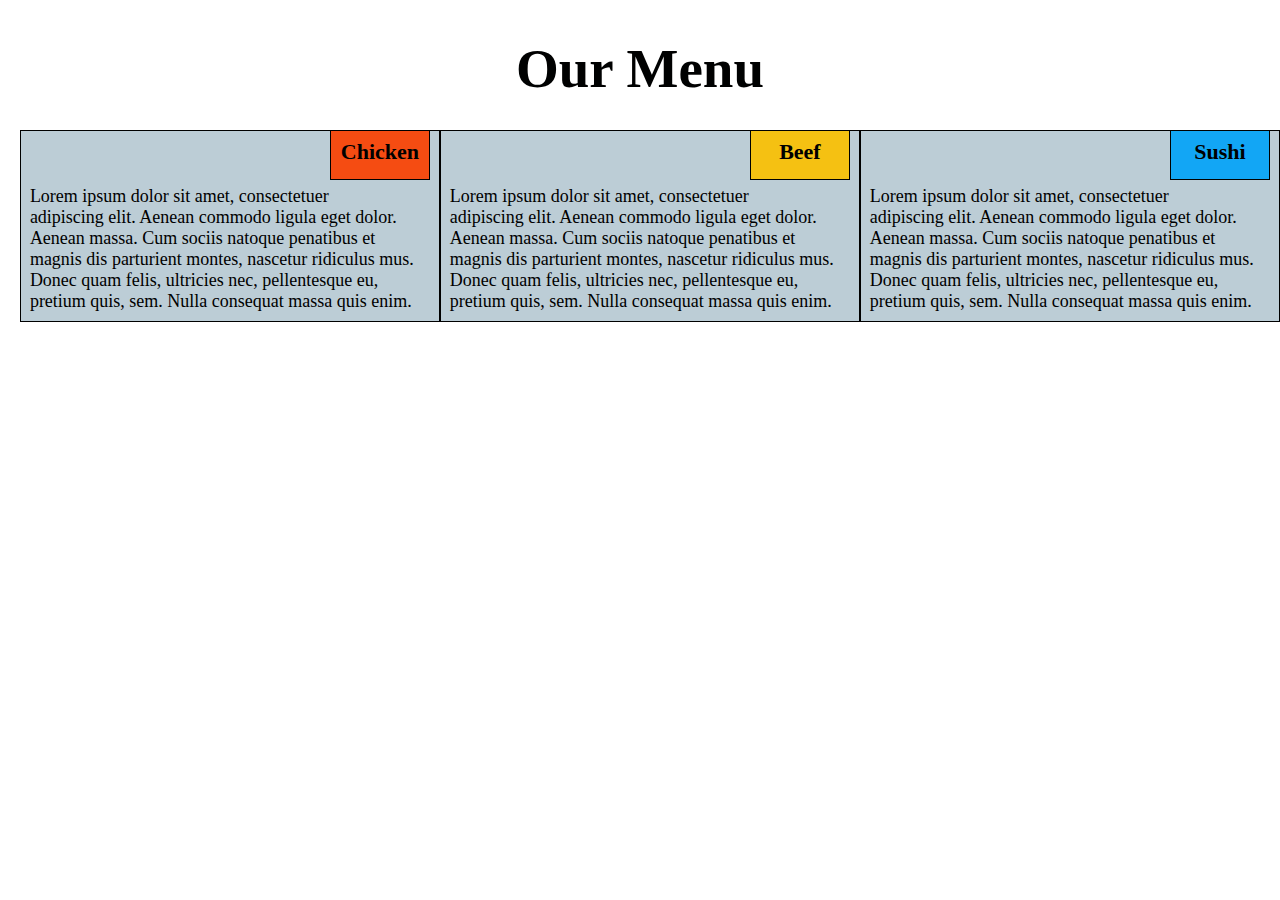
<file: module2solution/index.html>
<!DOCTYPE html>
<html>
<head>
  <title>Module 2 Homework</title>
  <meta charset="UTF-8">
  <link rel="stylesheet" href="css/style.css">
</head>
<body>
<h1>Our Menu</h1>
<div class="col-lg-4 col-md-6 col-sm-12">
  <div class="box">
  	<p class="food food1">Chicken</p>
  		<p class="content">Lorem ipsum dolor sit amet, consectetuer adipiscing elit. Aenean commodo ligula eget dolor. Aenean massa. Cum sociis natoque penatibus et magnis dis parturient montes, nascetur ridiculus mus. Donec quam felis, ultricies nec, pellentesque eu, pretium quis, sem. Nulla consequat massa quis enim.</p>
  	</div>
</div>

<div class="col-lg-4 col-md-6 col-sm-12">
  <div class="box">
   	<p class="food food2">Beef</p>
   	<p class="content">Lorem ipsum dolor sit amet, consectetuer adipiscing elit. Aenean commodo ligula eget dolor. Aenean massa. Cum sociis natoque penatibus et magnis dis parturient montes, nascetur ridiculus mus. Donec quam felis, ultricies nec, pellentesque eu, pretium quis, sem. Nulla consequat massa quis enim.</p>
  	</div>
</div>

<div class="col-lg-4 col-md-12 col-sm-12">
  <div class="box">
  	<p class="food food3">Sushi</p>
  	<p class="content">Lorem ipsum dolor sit amet, consectetuer adipiscing elit. Aenean commodo ligula eget dolor. Aenean massa. Cum sociis natoque penatibus et magnis dis parturient montes, nascetur ridiculus mus. Donec quam felis, ultricies nec, pellentesque eu, pretium quis, sem. Nulla consequat massa quis enim.</p>
  	</div>	
</div>
</body>
</html>
</file>
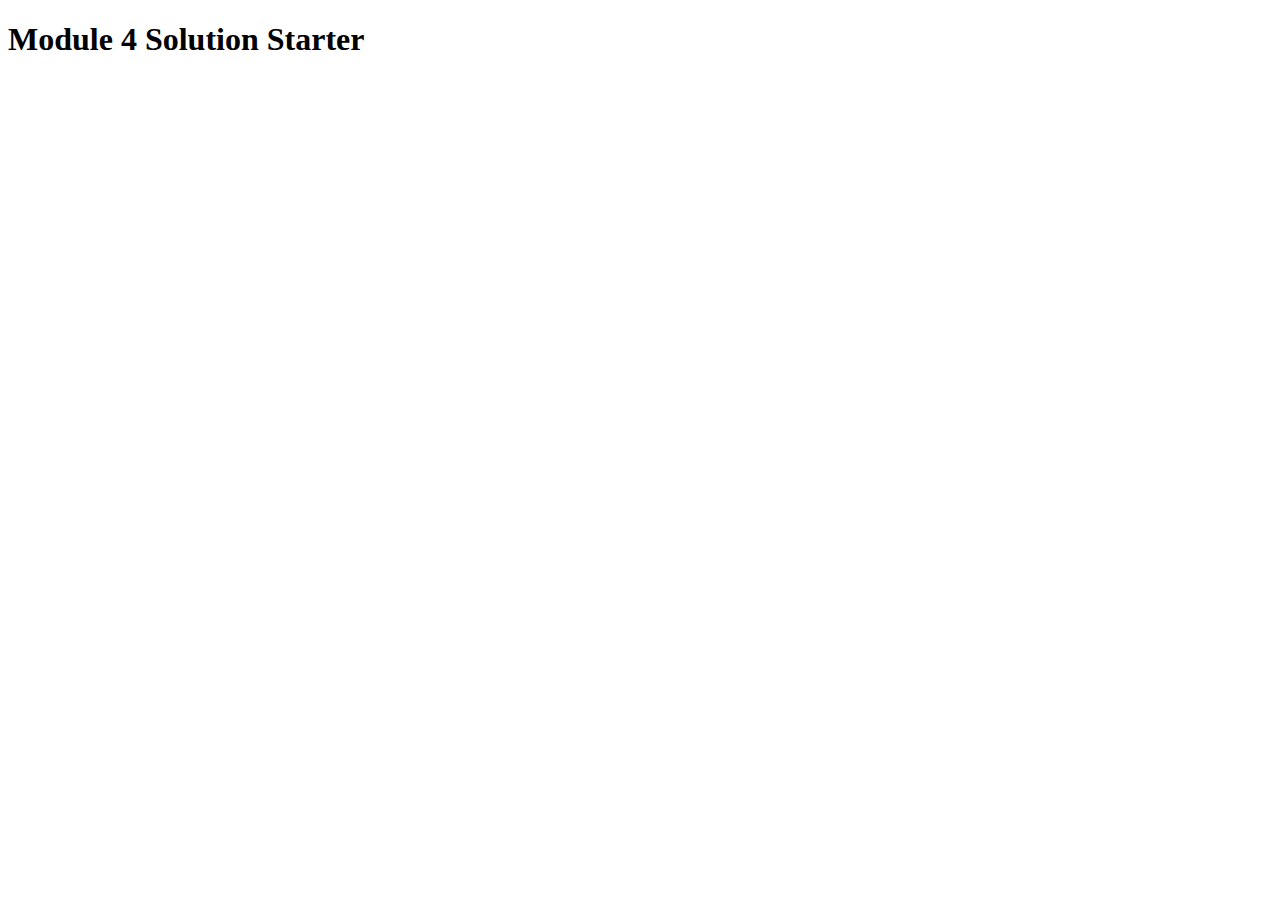
<file: module4_solution/index.html>
<!DOCTYPE html>
<html>
<head>
  <meta charset="utf-8">
  <title>Module 4 Solution Starter</title>
  <script src="SpeakHello.js"></script>
  <script src="SpeakGoodBye.js"></script>
  <script src="script.js"></script>
</head>
<body>
  <h1>Module 4 Solution Starter</h1>
</body>
</html>
</file>
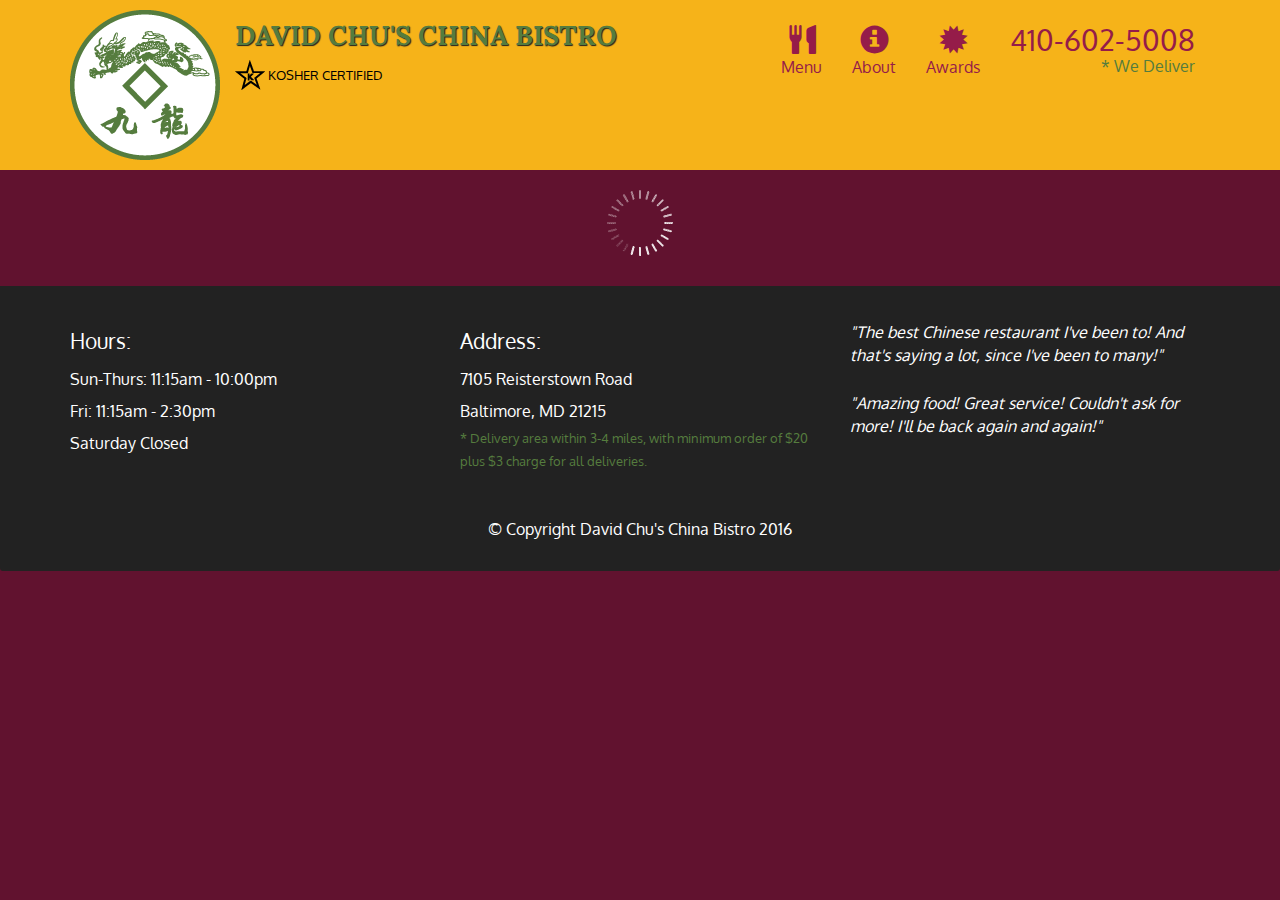
<file: module5_solution/index.html>
<!doctype html>
<html lang="en">
  <head>
    <meta charset="utf-8">
    <meta http-equiv="X-UA-Compatible" content="IE=edge">
    <meta name="viewport" content="width=device-width, initial-scale=1">
    <title>David Chu's China Bistro</title>
    <link rel="stylesheet" href="css/bootstrap.min.css">
    <link rel="stylesheet" href="css/styles.css">
    <link href='https://fonts.googleapis.com/css?family=Oxygen:400,300,700' rel='stylesheet' type='text/css'>
    <link href='https://fonts.googleapis.com/css?family=Lora' rel='stylesheet' type='text/css'>
  </head>
<body>
  <header>
    <nav id="header-nav" class="navbar navbar-default">
      <div class="container">
        <div class="navbar-header">
          <a href="index.html" class="pull-left visible-md visible-lg">
            <div id="logo-img" alt="Logo image"></div>
          </a>

          <div class="navbar-brand">
            <a href="index.html"><h1>David Chu's China Bistro</h1></a>
            <p>
              <img src="images/star-k-logo.png" alt="Kosher certification">
              <span>Kosher Certified</span>
            </p>
          </div>

          <button id="navbarToggle" type="button" class="navbar-toggle collapsed" data-toggle="collapse" data-target="#collapsable-nav" aria-expanded="false">
            <span class="sr-only">Toggle navigation</span>
            <span class="icon-bar"></span>
            <span class="icon-bar"></span>
            <span class="icon-bar"></span>
          </button>
        </div>
        
        <div id="collapsable-nav" class="collapse navbar-collapse">
           <ul id="nav-list" class="nav navbar-nav navbar-right">
            <li id="navHomeButton" class="visible-xs active">
              <a href="index.html">
                <span class="glyphicon glyphicon-home"></span> Home</a>
            </li>
            <li id="navMenuButton">
              <a href="#" onclick="$dc.loadMenuCategories();">
                <span class="glyphicon glyphicon-cutlery"></span><br class="hidden-xs"> Menu</a>
            </li>
            <li>
              <a href="#">
                <span class="glyphicon glyphicon-info-sign"></span><br class="hidden-xs"> About</a>
            </li>
            <li>
              <a href="#">
                <span class="glyphicon glyphicon-certificate"></span><br class="hidden-xs"> Awards</a>
            </li>
            <li id="phone" class="hidden-xs">
              <a href="tel:410-602-5008">
                <span>410-602-5008</span></a><div>* We Deliver</div>
            </li>
          </ul><!-- #nav-list -->
        </div><!-- .collapse .navbar-collapse -->
      </div><!-- .container -->
    </nav><!-- #header-nav -->
  </header>

  <div id="call-btn" class="visible-xs">
    <a class="btn" href="tel:410-602-5008">
    <span class="glyphicon glyphicon-earphone"></span>
    410-602-5008
    </a>
  </div>
  <div id="xs-deliver" class="text-center visible-xs">* We Deliver</div>

  <div id="main-content" class="container"></div>

  <footer class="panel-footer">
    <div class="container">
      <div class="row">
        <section id="hours" class="col-sm-4">
          <span>Hours:</span><br>
          Sun-Thurs: 11:15am - 10:00pm<br>
          Fri: 11:15am - 2:30pm<br>
          Saturday Closed
          <hr class="visible-xs">
        </section>
        <section id="address" class="col-sm-4">
          <span>Address:</span><br>
          7105 Reisterstown Road<br>
          Baltimore, MD 21215
          <p>* Delivery area within 3-4 miles, with minimum order of $20 plus $3 charge for all deliveries.</p>
          <hr class="visible-xs">
        </section>
        <section id="testimonials" class="col-sm-4">
          <p>"The best Chinese restaurant I've been to! And that's saying a lot, since I've been to many!"</p>
          <p>"Amazing food! Great service! Couldn't ask for more! I'll be back again and again!"</p>
        </section>
      </div>
      <div class="text-center">&copy; Copyright David Chu's China Bistro 2016</div>
    </div>
  </footer>

  <!-- jQuery (Bootstrap JS plugins depend on it) -->
  <script src="js/jquery-2.1.4.min.js"></script>
  <script src="js/bootstrap.min.js"></script>
  <script src="js/ajax-utils.js"></script>
  <script src="js/script.js"></script>
</body>
</html>
</file>
<file: module2solution/css/style.css>
* {
  box-sizing: border-box;
}

body{
	margin: 10px;	
  font-family: times,fantasy,cursive;
}

h1 {
  margin-bottom: 20px;
  text-align: center;
  color: #000101;
  font-size: 55px;
}

.row{
  margin-top: 8%;
  margin-bottom: 8%;
}

.box{
  width: 100%;
  overflow: none;
}


.food{
  overflow: none;
  text-align: center;
  border: 1px solid black;
  width: 100px;
  height: 50px;
  float: right;
  padding: 8px;
  margin-right: 0px;
  margin-top: 0px;
  font-weight: bold;
  font-size: 22px;

}

.content{
  border: 1px solid black;
  width: 100%;
  height: auto;
  margin: 2.5%;
  color: #000000;
  font-size: 18px;
  padding: 2%;
  padding-top: 55px;
  background-color: #BCCDD6 ;
}

.food1{
  background-color: #F54C12 ;
}

.food2{
  background-color: #F5C112 ;
}
.food3{
  background-color: #12A6F5 ;
}


/*** Large devices ***/
@media (min-width: 992px) {
  .col-lg-4 {
  	float: left;
    width: 33.33%;
  }

}
/*** Medium devices ***/
@media (min-width: 768px) and (max-width: 991px) {
  .col-md-6,.col-md-12 {
    float: left;
    width: 50%;
  }
  .col-md-6 {
    width: 50%;
  }
  .col-md-12 {
    margin-left: -10px;
    width: 100%;
  }
  .food3{
    margin-right: 0px;
  }
  
  
}
/*** Small devices ***/
@media (min-width: 0px) and (max-width: 767px) {
  .col-sm-12 {
  	float: left;
    width: 100%;
  }
  .food{
    margin-right: 0px;
  }
}
</file>
<file: module5_solution/css/styles.css>
body {
  font-size: 16px;
  color: #fff;
  background-color: #61122f;
  font-family: 'Oxygen', sans-serif;
}

/** HEADER **/
#header-nav {
  background-color: #f6b319;
  border-radius: 0;
  border: 0;
}

#logo-img {
  background: url('../images/restaurant-logo_large.png') no-repeat;
  width: 150px;
  height: 150px;
  margin: 10px 15px 10px 0;
}

.navbar-brand {
  padding-top: 25px;
}
.navbar-brand h1 { /* Restaurant name */
  font-family: 'Lora', serif;
  color: #557c3e;
  font-size: 1.5em;
  text-transform: uppercase;
  font-weight: bold;
  text-shadow: 1px 1px 1px #222;
  margin-top: 0;
  margin-bottom: 0;
  line-height: .75;
}
.navbar-brand a:hover, .navbar-brand a:focus {
  text-decoration: none;
}
.navbar-brand p { /* Kosher cert */
  color: #000;
  text-transform: uppercase;
  font-size: .7em;
  margin-top: 15px;
}
.navbar-brand p span { /* Star-K */
  vertical-align: middle;
}

#nav-list {
  margin-top: 10px;
}
#nav-list a {
  color: #951C49;
  text-align: center;
}
#nav-list a:hover {
  background: #E7E7E7;
}
#nav-list a span {
  font-size: 1.8em;
}

#phone {
  margin-top: 5px;
}
#phone a { /* Phone number */
  text-align: right;
  padding-bottom: 0;
}
#phone div { /* We Deliver */
  color: #557c3e;
  text-align: right;
  padding-right: 15px;
}

.navbar-header button.navbar-toggle, .navbar-header .icon-bar {
  border: 1px solid #61122f;
}
.navbar-header button.navbar-toggle {
  clear: both;
  margin-top: -30px;
}
/* END HEADER */

/* FOOTER */
.panel-footer {
  margin-top: 30px;
  padding-top: 35px;
  padding-bottom: 30px;
  background-color: #222;
  border-top: 0;
}
.panel-footer div.row {
  margin-bottom: 35px;
}
#hours, #address {
  line-height: 2;
}
#hours > span, #address > span {
  font-size: 1.3em;
}
#address p {
  color: #557c3e;
  font-size: .8em;
  line-height: 1.8;
}
#testimonials {
  font-style: italic;
}
#testimonials p:nth-child(2) {
  margin-top: 25px;
}
/* END FOOTER */



/* HOME PAGE */
.container .jumbotron {
  box-shadow: 0 0 50px #3F0C1F;
  border: 2px solid #3F0C1F;
}

#menu-tile, #specials-tile, #map-tile {
  height: 250px;
  width: 100%;
  margin-bottom: 15px;
  position: relative;
  border: 2px solid #3F0C1F;
  overflow: hidden;
}
#menu-tile:hover, #specials-tile:hover, #map-tile:hover {
  box-shadow: 0 1px 5px 1px #cccccc;
}
#menu-tile {
  background: url('../images/menu-tile.jpg') no-repeat;
  background-position: center;
}
#specials-tile {
  background: url('../images/specials-tile.jpg') no-repeat;
  background-position: center;
}
#menu-tile span, #specials-tile span, #map-tile span {
  position: absolute;
  bottom: 0;
  right: 0;
  width: 100%;
  text-align: center;
  font-size: 1.6em;
  text-transform: uppercase;
  background-color: #000;
  color: #fff;
  opacity: .8;
}
/* END HOME PAGE */

/* MENU CATEGORIES PAGE */
.category-tile { 
  position: relative;
  border: 2px solid #3F0C1F;
  overflow: hidden;
  width: 200px;
  height: 200px;
  margin: 0 auto 15px;
}
.category-tile span {
  position: absolute;
  bottom: 0;
  right: 0;
  width: 100%;
  text-align: center;
  font-size: 1.2em;
  text-transform: uppercase;
  background-color: #000;
  color: #fff;
  opacity: .8;
}
.category-tile:hover {
  box-shadow: 0 1px 5px 1px #cccccc;
}

#menu-categories-title + div {
  margin-bottom: 50px;
}
/* END MENU CATEGORIES PAGE */

/* SINGLE CATEGORY PAGE */
.menu-item-tile {
  margin-bottom: 25px;
}
.menu-item-tile hr {
  width: 80%;
}
.menu-item-tile .menu-item-price {
  font-size: 1.1em;
  text-align: right;
  margin-top: -15px;
  margin-right: -15px;
}
.menu-item-tile .menu-item-price span {
  font-size: .6em;
}
.menu-item-photo {
  position: relative;
  border: 2px solid #3F0C1F; 
  overflow: hidden;
  padding: 0;
  margin-right: -15px;
  margin-left: auto;
  margin-bottom: 20px;
  max-width: 250px;
}
.menu-item-photo div {
  position: absolute;
  bottom: 0;
  right: 0;
  width: 80px;
  background-color: #557c3e;
  text-align: center;
}
.menu-item-description {
  padding-right: 30px;
}
h3.menu-item-title {
  margin: 0 0 10px;
}
.menu-item-details {
  font-size: .9em;
  font-style: italic;
}
/* END SINGLE CATEGORY PAGE */


/********** Large devices only **********/
@media (min-width: 1200px) {
  .container .jumbotron {
    background: url('../images/jumbotron_1200.jpg') no-repeat;
    height: 675px;
  }
}

/********** Medium devices only **********/
@media (min-width: 992px) and (max-width: 1199px) {
  /* Header */
  #logo-img {
    background: url('../images/restaurant-logo_medium.png') no-repeat;
    width: 100px;
    height: 100px;
    margin: 5px 5px 5px 0;
  }
  /* End Header */

  /* Home Page */
  .container .jumbotron {
    background: url('../images/jumbotron_992.jpg') no-repeat;
    height: 558px;
  }
  /* End Home Page */
}

/********** Small devices only **********/
@media (min-width: 768px) and (max-width: 991px) {
  /* Home Page */
  .container .jumbotron {
    background: url('../images/jumbotron_768.jpg') no-repeat;
    height: 432px;
  }
  /* End Home Page */
}

/********** Extra small devices only **********/
@media (max-width: 767px) {
  /* Header */
  .navbar-brand {
    padding-top: 10px;
    height: 80px;
  }
  .navbar-brand h1 { /* Restaurant name */
    padding-top: 10px;
    font-size: 5vw; /* 1vw = 1% of viewport width */
  }
  .navbar-brand p { /* Kosher cert */
    font-size: .6em;
    margin-top: 12px;
  }
  .navbar-brand p img { /* Star-K */
    height: 20px;
  }

  #collapsable-nav a { /* Collapsed nav menu text */
    font-size: 1.2em;
  }
  #collapsable-nav a span { /* Collapsed nav menu glyph */
    font-size: 1em;
    margin-right: 5px;
  }

  #call-btn > a {
    font-size: 1.5em;
    display: block;
    margin: 0 20px;
    padding: 10px;
    border: 2px solid #fff;
    background-color: #f6b319;
    color: #951c49;
  }
  #xs-deliver {
    margin-top: 5px;
    font-size: .7em;
    letter-spacing: .1em;
    text-transform: uppercase;
  }
  /* End Header */

  /* Footer */
  .panel-footer section {
    margin-bottom: 30px;
    text-align: center;
  }
  .panel-footer section:nth-child(3) {
    margin-bottom: 0; /* margin already exists on the whole row */
  }
  .panel-footer section hr {
    width: 50%;
  }
  /* End Footer */

  /* Home Page */
  .container .jumbotron {
    margin-top: 30px;
    padding: 0;
  }
  #menu-tile, #specials-tile {
    width: 360px;
    margin: 0 auto 15px;
  }

  .menu-item-photo {
    margin-right: auto;
  }
  .menu-item-tile .menu-item-price {
    text-align: center;
  }
  .menu-item-description {
    text-align: center;;
  }
}


/********** Super extra small devices Only :-) (e.g., iPhone 4) **********/
@media (max-width: 479px) {
  /* Header */
  .navbar-brand h1 { /* Restaurant name */
    padding-top: 5px;
    font-size: 6vw;
  }
  /* End Header */
  
  /* Home page */
  #menu-tile, #specials-tile {
    width: 280px;
    margin: 0 auto 15px;
  }

  .col-xxs-12 {
    position: relative;
    min-height: 1px;
    padding-right: 15px;
    padding-left: 15px;
    float: left;
    width: 100%;
  }
}
</file>
